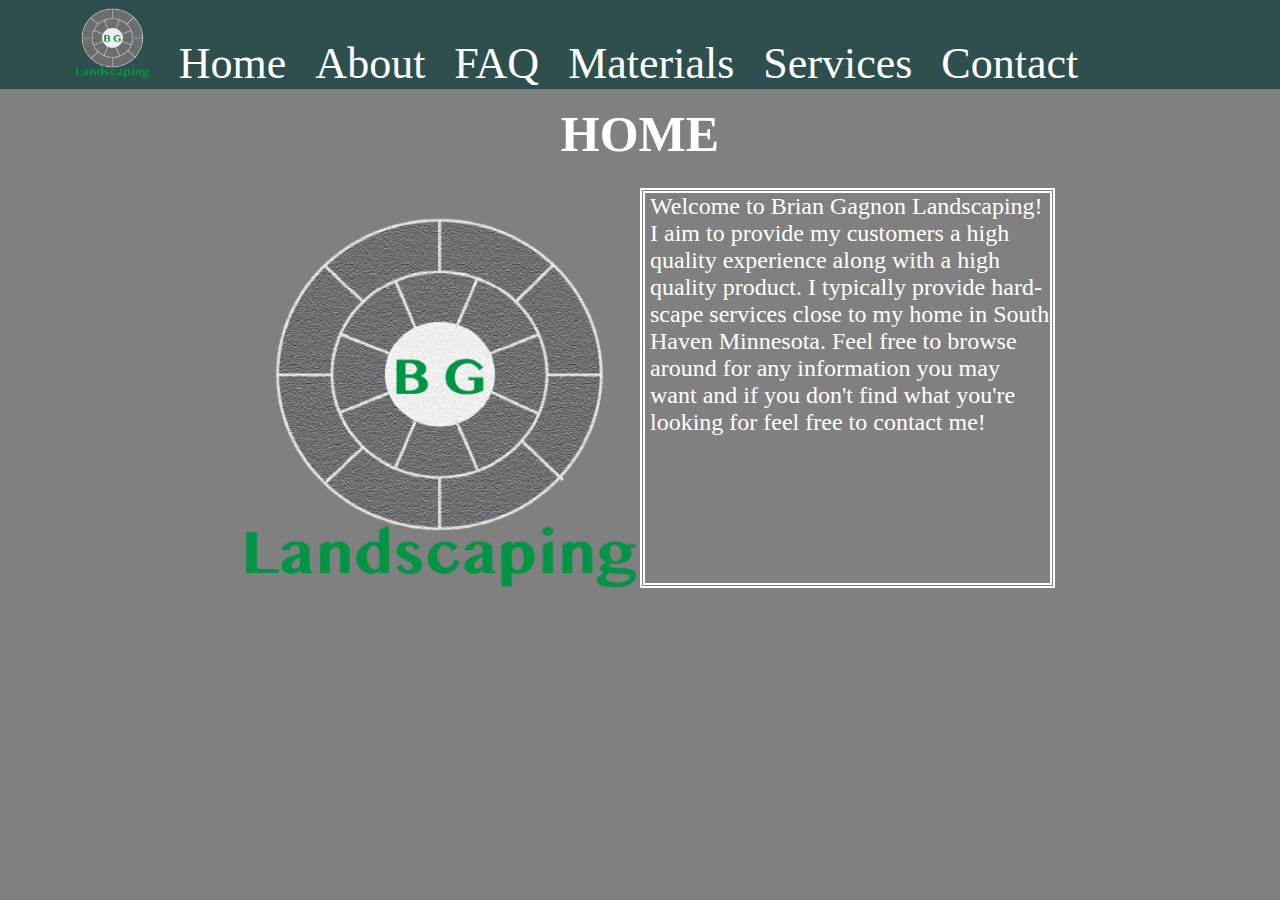
<file: FinalWebsite/index.html>
<!DOCTYPE html>

<link rel="stylesheet" href="bglandscapinghomedesign.css">

<ul>
    <li><a href="index.html"><img id="logo" src="images/bglandscapinglogo.png" width="75" height="75"></a></li>
    <li><a href="index.html">Home</a></li>
    <li><a href="pages/about.html">About</a></li>
    <li><a href="pages/faq.html">FAQ</a></li>
    <li><a href="pages/products.html">Materials</a></li>
    <li><a href="pages/services.html">Services</a></li>
    <li><a href="pages/contact.html">Contact</a></li>
</ul>

<h1>
    HOME
</h1>

<div id="container" width="600" height="600">
    <img id="homeimage" src="images/bglandscapinglogo.png" width="400" height="400">
    <p1>
        Welcome to Brian Gagnon Landscaping! I aim to provide my customers a high quality
        experience along with a high quality product. I typically provide hard-scape services
        close to my home in South Haven Minnesota. Feel free to browse around for any information
        you may want and if you don't find what you're looking for feel free to contact me!
    </p1>
</div>
</file>
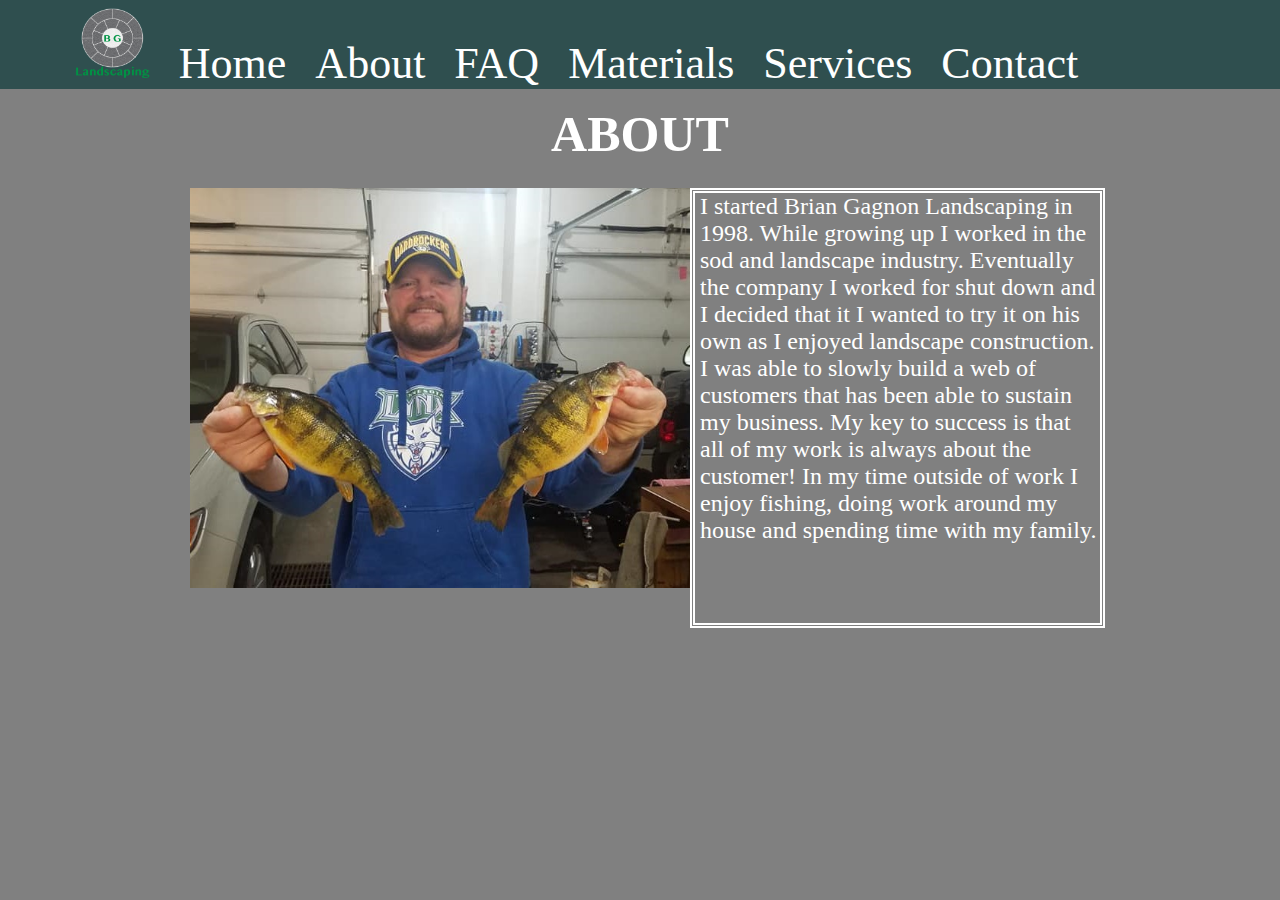
<file: FinalWebsite/Pages/about.html>
<!DOCTYPE html>

<link rel="stylesheet" href="../CSS/about.css">

<ul>
    <li><a href="../index.html"><img id="logo" src="../images/bglandscapinglogo.png" width="75" height="75"></a></li>
    <li><a href="../index.html">Home</a></li>
    <li><a href="about.html">About</a></li>
    <li><a href="faq.html">FAQ</a></li>
    <li><a href="products.html">Materials</a></li>
    <li><a href="services.html">Services</a></li>
    <li><a href="contact.html">Contact</a></li>
</ul>

<h1>
    ABOUT
</h1>

<div id="container" width="600" height="600">
    <img id="topimage" src="../images/BrianGagnon.jpg" width="500" height="400">
    <p1 id="paragraph">
        I started Brian Gagnon Landscaping in 1998. While growing up I worked in the sod
        and landscape industry. Eventually the company I worked for shut down and I decided that it
        I wanted to try it on his own as I enjoyed landscape construction. I was able to slowly build
        a web of customers that has been able to sustain my business. My key to success is that all of my
        work is always about the customer! In my time outside of work I enjoy fishing, doing work around my house
        and spending time with my family.
    </p1>
</div>
</file>
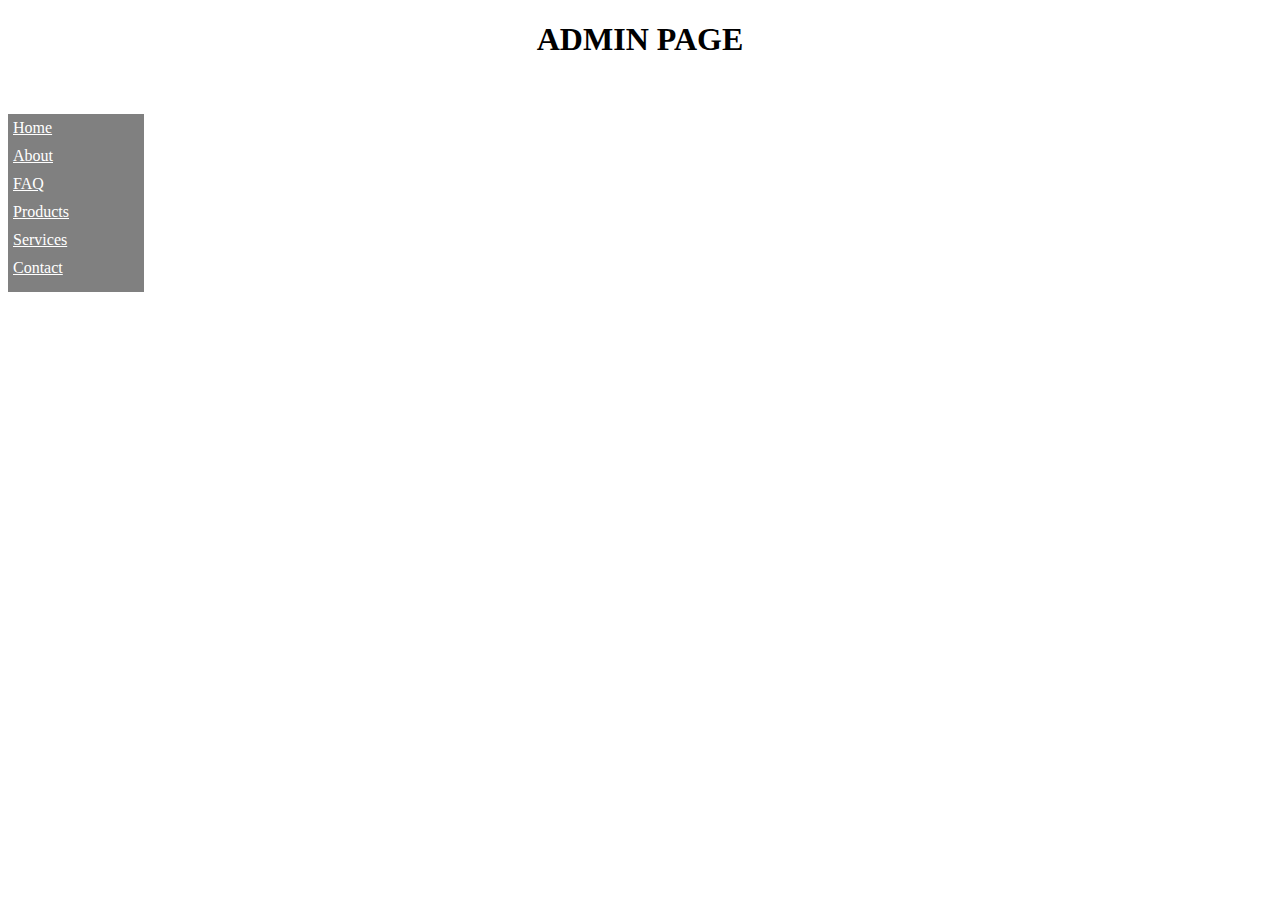
<file: FinalWebsite/Pages/admin.html>
<!DOCTYPE html>

<link rel="stylesheet" href="../CSS/admin.css">

<body>

<h1>
    ADMIN PAGE
</h1><br>

<ul>
    <li><a href="../index.html">Home</a></li>
    <li><a href="about.html">About</a></li>
    <li><a href="faq.html">FAQ</a></li>
    <li><a href="products.html">Products</a></li>
    <li><a href="services.html">Services</a></li>
    <li><a href="contact.html">Contact</a></li>
</ul>

<p>

</p>

</body>
</file>
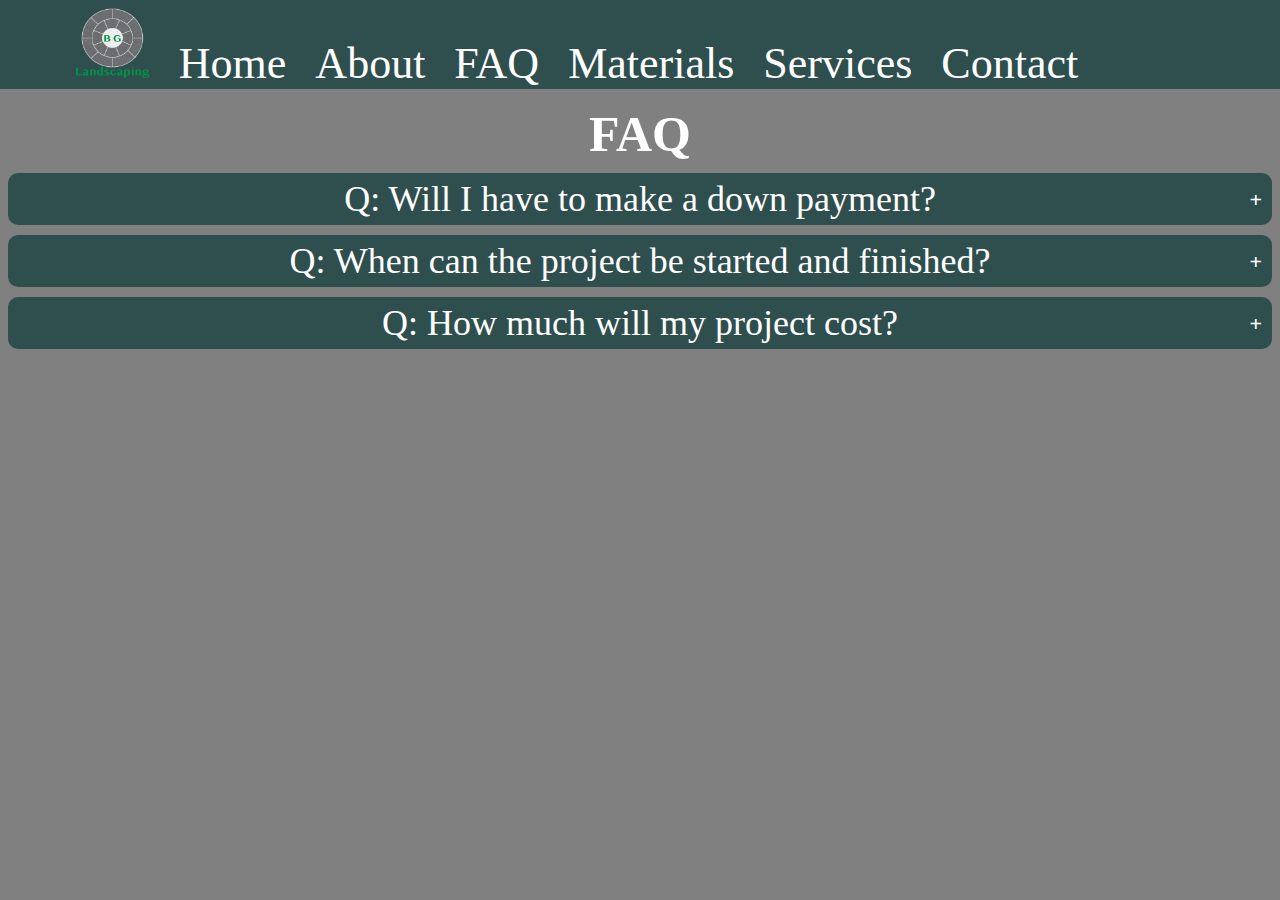
<file: FinalWebsite/Pages/faq.html>
<!DOCTYPE html>

<link rel="stylesheet" href="../CSS/faq.css">

<body>
    
<ul>
    <li><a href="../index.html"><img id="logo" src="../images/bglandscapinglogo.png" width="75" height="75"></a></li>
    <li><a href="../index.html">Home</a></li>
    <li><a href="about.html">About</a></li>
    <li><a href="faq.html">FAQ</a></li>
    <li><a href="products.html">Materials</a></li>
    <li><a href="services.html">Services</a></li>
    <li><a href="contact.html">Contact</a></li>
</ul>

<h1>
    FAQ
</h1>

<input type="checkbox" id="question1">
<label for="question1">Q: Will I have to make a down payment?</label>
<div class="answer">
    <p>A: No you will not, all payments are made after the job is finished.</p>
</div>

<input type="checkbox" id="question2">
<label for="question2">Q: When can the project be started and finished?</label>
<div class="answer">
    <p>A: As I am only one person, projects will be started as soon as possible and finished as soon as possible,
        but there may be some wait time before I get to your project.
    </p>
</div>

<input type="checkbox" id="question3">
<label for="question3">Q: How much will my project cost?</label>
<div class="answer">
    <p>A: The answer to this question is different for everyone and depends on many different factors such as the
        size of your project, what materials are needed, the difficulty, and the location of the project.
</div>

</body>
</file>
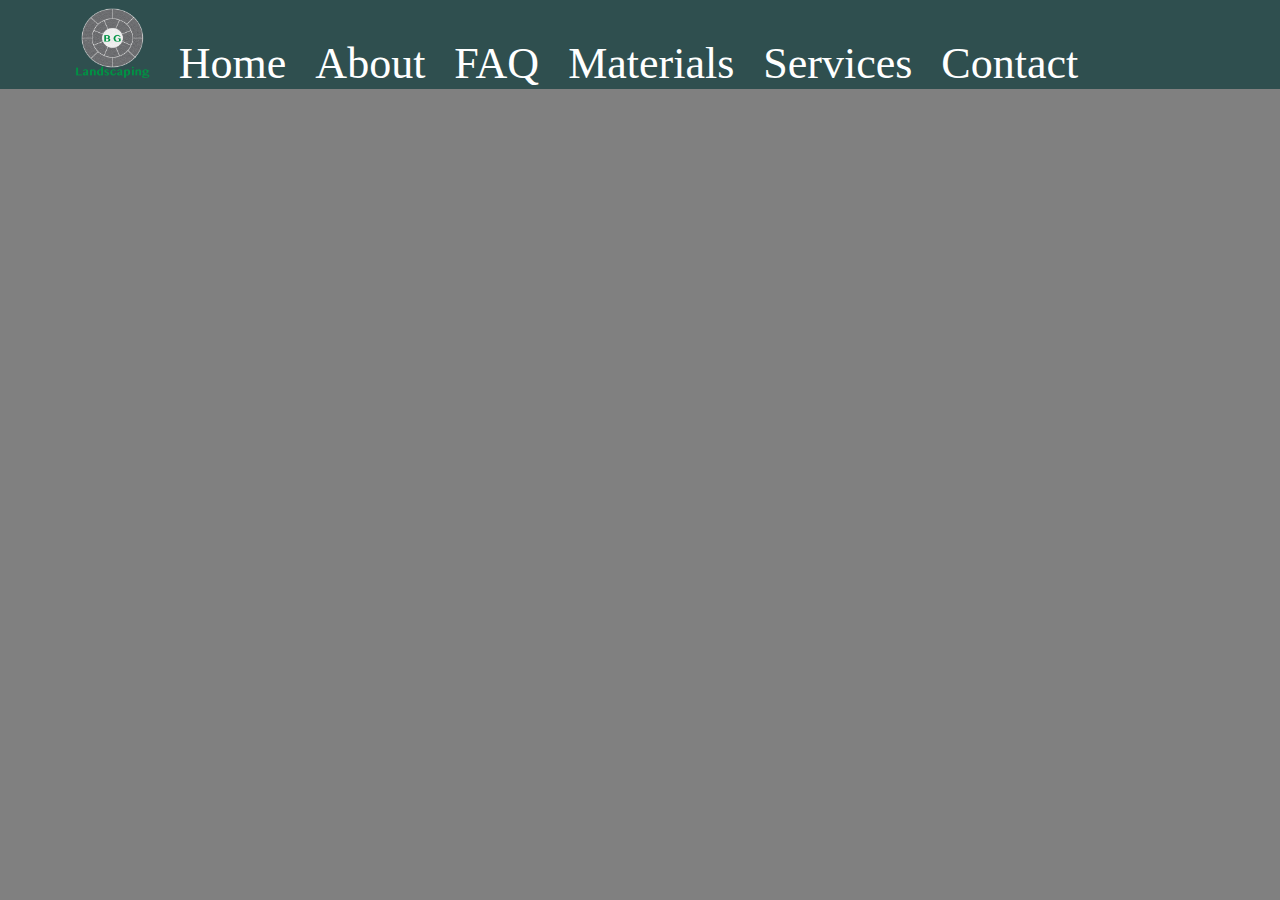
<file: FinalWebsite/Pages/products/specificproduct.html>
<!DOCTYPE html>

<link rel="stylesheet" href="../../CSS/specificproduct.css">

<ul>
    <li><a href="../../index.html"><img id="logo" src="../../images/bglandscapinglogo.png" width="75" height="75"></a></li>
    <li><a href="../../index.html">Home</a></li>
    <li><a href="../about.html">About</a></li>
    <li><a href="../faq.html">FAQ</a></li>
    <li><a href="../products.html">Materials</a></li>
    <li><a href="../services.html">Services</a></li>
    <li><a href="../contact.html">Contact</a></li>
</ul>
</file>
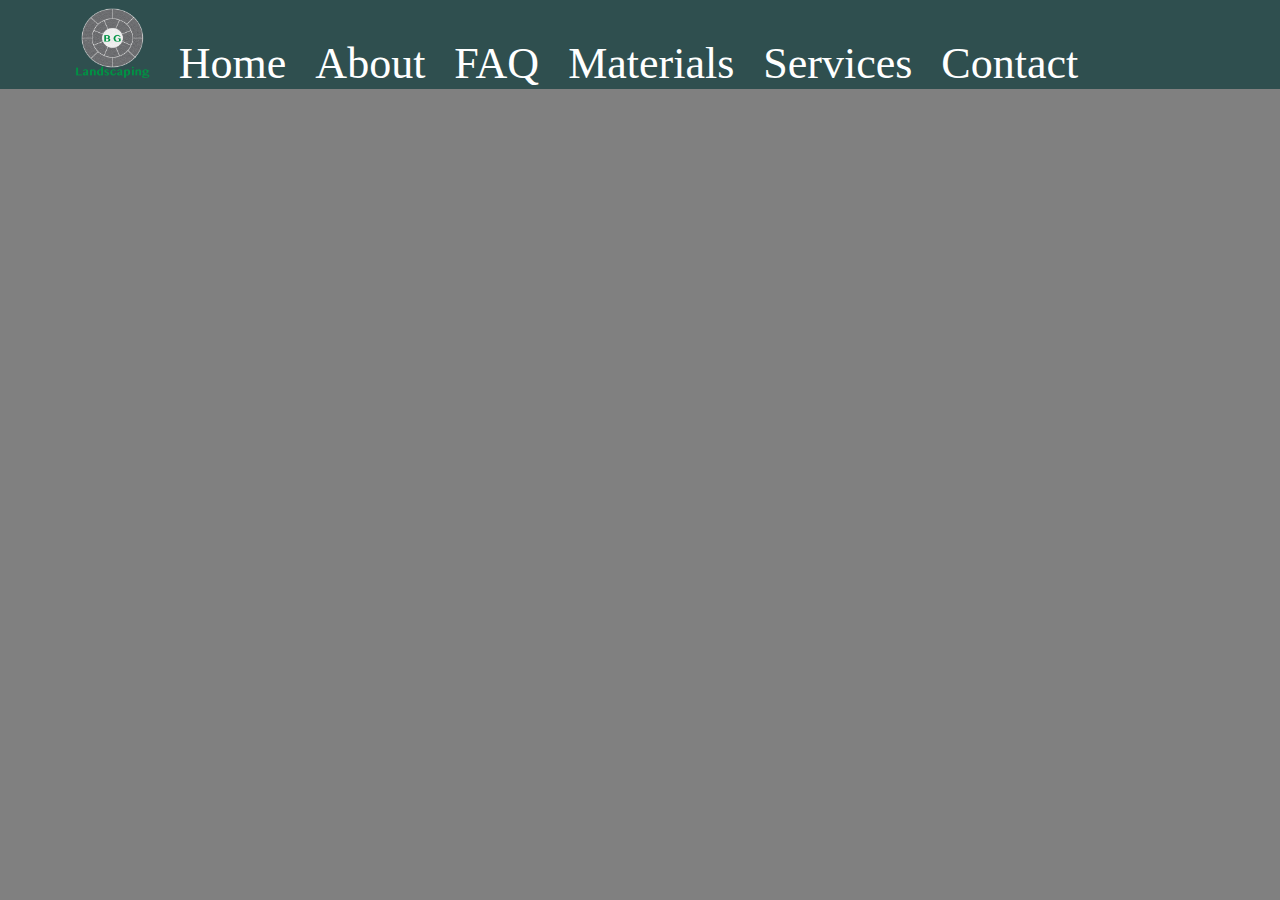
<file: FinalWebsite/Pages/services/specificservice.html>
<!DOCTYPE html>

<link rel="stylesheet" href="../../CSS/specificproduct.css">

<ul>
    <li><a href="../../index.html"><img id="logo" src="../../images/bglandscapinglogo.png" width="75" height="75"></a></li>
    <li><a href="../../index.html">Home</a></li>
    <li><a href="../about.html">About</a></li>
    <li><a href="../faq.html">FAQ</a></li>
    <li><a href="../products.html">Materials</a></li>
    <li><a href="../services.html">Services</a></li>
    <li><a href="../contact.html">Contact</a></li>
</ul>
</file>
<file: FinalWebsite/bglandscapinghomedesign.css>
/*DOCTYPE css*/

body {
    background-color: gray;
}

ul {
    list-style-type: none;
    background: darkslategray;
    width: 102.5%;
    text-align: center;
    margin-left: -5%;
    margin-top: -10px;
}

#logo {
    margin-left: -7.5%;
    margin-top: 5px;
}

li {
    display: inline;
    padding-right: 20px;
    padding-left: 5px;
    font-size: 44px;
    text-decoration: inherit;
}

li a {
    text-decoration: inherit;
    color: white;
}

#container {
    width: 800px;
    margin: auto;
    margin-top: 2%;
}

p1 {
    position: absolute;
    color: white;
    font-size: 24px;
    width: 400px;
    height: 390px;
    border: 5px double white;
    padding-left: 5px;
}

h1 {
    text-align: center;
    color: white;
    font-size: 50px;
    font-style: bold;
    margin: 0;
}
</file>
<file: FinalWebsite/CSS/about.css>
/*DOCTYPE css*/

body {
    background-color: gray;
}

ul {
    list-style-type: none;
    background: darkslategray;
    width: 102.5%;
    text-align: center;
    margin-left: -5%;
    margin-top: -10px;
}

#logo {
    margin-left: -7.5%;
    margin-top: 5px;
}

li {
    display: inline;
    padding-right: 20px;
    padding-left: 5px;
    font-size: 44px;
    text-decoration: inherit;
}

li a {
    text-decoration: inherit;
    color: white;
}

#container {
    width: 900px;
    margin: auto;
    margin-top: 2%;
}

#paragraph {
    position: absolute;
    color: white;
    font-size: 24px;
    width: 400px;
    height: 430px;
    border: 5px double white;
    padding-left: 5px;
}

h1 {
    text-align: center;
    color: white;
    font-size: 50px;
    font-style: bold;
    margin: 0;
}
</file>
<file: FinalWebsite/CSS/admin.css>
/*DOCTYPE css*/

ul {
    background: gray;
    color: white;
    width: 10%;
    list-style-type: none;
    padding: 5px;
}

li a{
    color: white;
}

li {
    margin-bottom: 10px;
}

h1 {
    text-align: center;
}
</file>
<file: FinalWebsite/CSS/faq.css>
/*DOCTYPE css*/

body {
    background-color: gray;
}

ul {
    list-style-type: none;
    background: darkslategray;
    width: 102.5%;
    text-align: center;
    margin-left: -5%;
    margin-top: -10px;
}

#logo {
    margin-left: -7.5%;
    margin-top: 5px;
}

li {
    display: inline;
    padding-right: 20px;
    padding-left: 5px;
    font-size: 44px;
    text-decoration: inherit;
}

li a {
    text-decoration: inherit;
    color: white;
}

h1 {
    text-align: center;
    color: white;
    font-size: 50px;
    font-style: bold;
    margin: 0;
}

input {
    display: none;
}

label {
    font-size: 36px;
    text-align: center;
    display: block;    
    padding: 5px 15px;
    cursor: pointer;
    background: darkslategray;
    border-radius: 10px;
    color: white;
    transition: ease .5s;
    margin-top: 10px;
    position: relative;
}

label:hover {
    background: darkgreen;
}

.answer {
    color: white;
    background: darkslategray;
    opacity: 0.6;
    padding: 2px 10px;
    border-radius: 10px;
    font-size: 24px;
    margin-bottom: 20px;
}

input + label + .answer {
    display: none;
}

input:checked + label + .answer {
    display: block;
}

label::after {
    content: '+';
    font-size: 22px;
    font-weight: bold;
    position: absolute;
    right: 10px;
    top: 14px;
}

input:checked + label::after {
    content: '-';
    font-size: 22px;
    font-weight: bold;
    position: absolute;
    right: 10px;
    top: 12px;
}
</file>
<file: FinalWebsite/CSS/specificproduct.css>
/*DOCTYPE css*/

body {
    background-color: gray;
}

ul {
    list-style-type: none;
    background: darkslategray;
    width: 102.5%;
    text-align: center;
    margin-left: -5%;
    margin-top: -10px;
}

#logo {
    margin-left: -7.5%;
    margin-top: 5px;
}

li {
    display: inline;
    padding-right: 20px;
    padding-left: 5px;
    font-size: 44px;
    text-decoration: inherit;
}

li a {
    text-decoration: inherit;
    color: white;
}

h1 {
    text-align: center;
    color: white;
    font-size: 50px;
    font-style: bold;
    margin: 0;
}

#container {
    width: 90%;
    height: 130px;
    margin: auto;
    color: white;
    border: 5px double white;
    border-radius: 5px;
    font-size: 28px;
    padding: 5px;
    text-align: center;
}

#container p {
    display: inline;
}

#gallerycontainer {
    width: 90%;
    margin: auto;
}

div.gallery {
    margin: 10px;
    float: left;
    width: 350px;
    text-align: center;
  }
  
  div.gallery img {
    width: 100%;
    height: 350px;
    display: inline;
    border: 5px double white;
    margin: 5px;
  }
</file>
